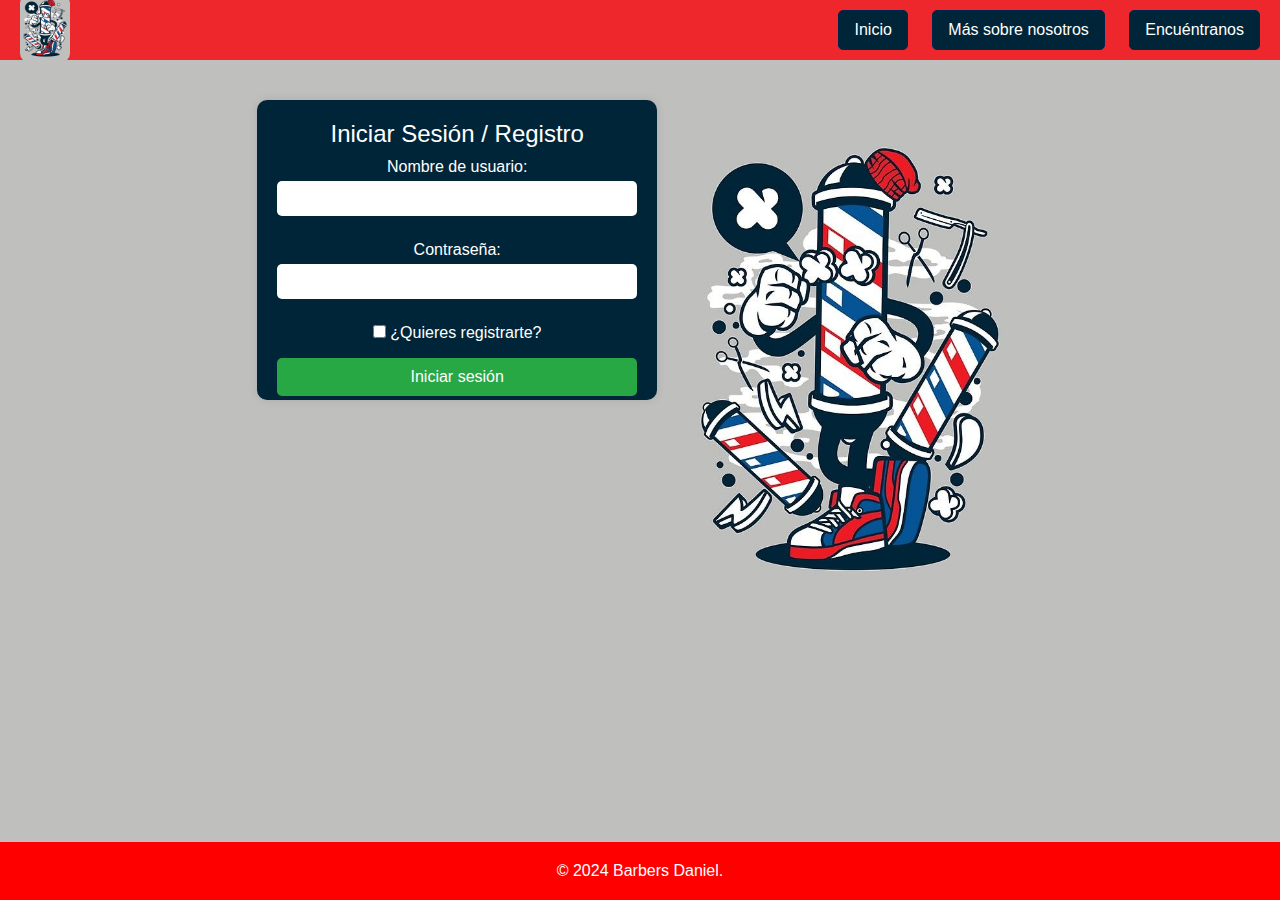
<file: Código/html/index.html>
<!DOCTYPE html>
<html lang="es">
<head>
    <meta charset="UTF-8">
    <meta name="viewport" content="width=device-width, initial-scale=1.0">
    <title>Barbers Daniel</title>
    <link rel="stylesheet" href="../css/index.css">
    <script src="../js/jquery/jquery.js"></script>
    <script src="../js/index.js"></script>
</head>
<body>
    <header>
        <div class="container">
            <figure class="logo">
                <img src="../img/logo.jpg" alt="Barbers Daniel" onclick="location.href='index.html';">
            </figure>
            <nav>
                <ul>
                    <li><a href="index.html">Inicio</a></li>
                    <li><a href="nosotros.html">Más sobre nosotros</a></li>
                    <li id="right"><a href="encuentranos.html">Encuéntranos</a></li>
                </ul>
            </nav>
        </div>
    </header>
    
    <main>
        <div class="container main-content">
            <form class="registro" action="#" method="post">
                <fieldset>
                    <legend>Iniciar Sesión / Registro</legend>
                    <div class="form-group">
                        <label for="nombre_usuario">Nombre de usuario:</label>
                        <input type="text" id="nombre_usuario" name="nombre_usuario" required>
                    </div>
                    <div class="form-group">
                        <label for="contrasena">Contraseña:</label>
                        <input type="password" id="contrasena" name="contrasena" required>
                    </div>
                    <div id="registro_fields" style="display: none;">
                        <div class="form-group">
                            <label for="nombre">Nombre:</label>
                            <input type="text" id="nombre" name="nombre">
                        </div>
                        <div class="form-group">
                            <label for="correo">Correo electrónico:</label>
                            <input type="email" id="correo" name="correo">
                        </div>
                        <div class="form-group">
                            <label for="telefono">Teléfono:</label>
                            <input type="tel" id="telefono" name="telefono">
                        </div>
                    
                    </div>
                    <input type="checkbox" id="chk_registro" name="chk_registro"> ¿Quieres registrarte?
                    <br>
                    <button type="button" id="btn_iniciar">Iniciar sesión</button>
                    <button type="button" id="btn_registrar" style="display: none;">Registrar</button>
                </fieldset>
            </form>
            <figure class="image-container">
                <img src="../img/logo.jpg">
            </figure>
        </div>
    </main>

    <footer>
        <div class="container">
            <p>&copy; 2024 Barbers Daniel.</p>
        </div>
    </footer>
</body>
</html>
</file>
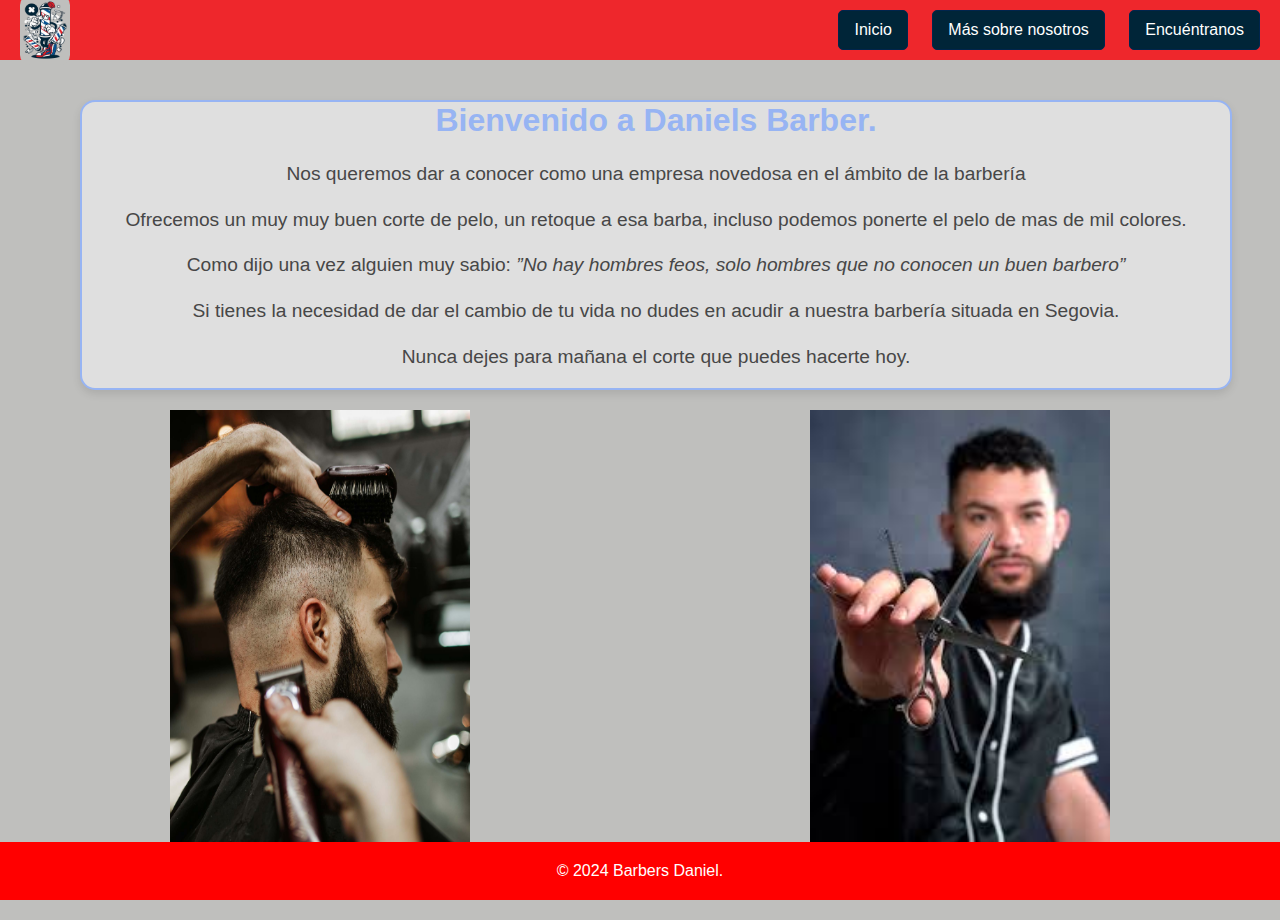
<file: Código/html/nosotros.html>
<!DOCTYPE html>
<html lang="es">
<head>
    <meta charset="UTF-8">
    <meta name="viewport" content="width=device-width, initial-scale=1.0">
    <title>Barbers Daniel</title>
    <link rel="stylesheet" href="../css/nosotros.css">
  
</head>
<body>
    <header>
        <div class="container">
            <figure class="logo">
                <img src="../img/logo.jpg" alt="Barbers Daniel" onclick="location.href='index.html';">
            </figure>
            <nav>
                <ul>
                    <li><a href="index.html">Inicio</a></li>
                    <li><a href="nosotros.html">Más sobre nosotros</a></li>
                    <li id="right"><a href="encuentranos.html">Encuéntranos</a></li>
                </ul>
            </nav>
        </div>
    </header>
    
    <main>
       <div id="sobre_nosotros">
        <h1>Bienvenido a Daniels Barber.</h1> 
        <p>Nos queremos dar a conocer como una empresa novedosa en el ámbito de la barbería</p>
        <p>Ofrecemos un muy muy buen corte de pelo, un retoque a esa barba, incluso podemos ponerte el pelo de mas de mil colores.</p>
          <p>Como dijo una vez alguien muy sabio: <i>”No hay hombres feos, solo hombres que no conocen un buen barbero”</i></p>  
          <p>Si tienes la necesidad de dar el cambio de tu vida no dudes en acudir a nuestra barbería situada en Segovia.</p>
          
            <p>Nunca dejes para mañana el corte que puedes hacerte hoy.</p>

       <p></p>
       </div>
       <div id="memes">
        <img src="../img/foto1.jpg">
        <img src="../img/foto2.jpeg">
       </div>
    </main>

    <footer>
        <div class="container">
            <p>&copy; 2024 Barbers Daniel.</p>
        </div>
    </footer>
</body>
</html>
</file>
<file: Código/css/index.css>
* {
    margin: 0;
    padding: 0;
    box-sizing: border-box;
}

body {
    font-family: Arial, sans-serif;
    background-color: #bfbfbd;
    min-height: 100vh;
}

.container {
    width: 90%;
    margin: 0 auto;
}

header {
    background-color: #ee272c;
    color: #fff;
    padding: 30px 0;
    position: fixed;
    width: 100%;
    top: 0;
    z-index: 1000;
}

header .logo {
    position: absolute;
    left: 20px;
    top: 50%;
    transform: translateY(-50%);
}

header .logo img {
    width: 50px;
    height: 70px;
    cursor: pointer;
    border-radius: 10px;
}

header nav {
    position: absolute;
    top: 50%;
    right: 20px;
    transform: translateY(-50%);
}

header nav ul {
    list-style: none;
}

header nav ul li {
    display: inline-block;
    margin-left: 20px;
}

header nav ul li a {
    display: block;
    padding: 10px 15px;
    text-decoration: none;
    color: #fff;
    background-color: #002538;
    border: 1px solid #00254d;
    border-radius: 5px;
    transition: background-color 0.3s ease;
}

header nav ul li a:hover {
    background-color: #000000;
}

main {
    padding-top: 100px;
    padding-bottom: 60px;
    text-align: center;
}

.main-content {
    display: flex;
    flex-wrap: wrap;
    justify-content: center;
    align-items: flex-start;
    gap: 20px;
}

footer {
    background-color: #ff0000;
    color: #fff;
    text-align: center;
    padding: 20px 0;
    width: 100%;
    position: fixed;
    bottom: 0;
    left: 0;
}

a {
    text-decoration: none;
    color: black;
}

.image-container {
    flex: 1;
    max-width: 30%;
}

.image-container img {
    width: 100%;
    height: auto;
    display: block;
    border-radius: 10px;
}

form.registro {
    color: white;
    width: 100%;
    max-width: 400px;
    background-color: #002538;
    border-radius: 10px;
    box-shadow: 0 0 10px rgba(0, 0, 0, 0.1);
    padding: 20px;
    overflow: hidden;
    transition: max-height 0.5s ease;
    max-height: 300px;
}

form.registro fieldset {
    border: none;
    padding: 0;
}

form.registro legend {
    font-size: 1.5em;
    margin-bottom: 10px;
    color: #fff;
}

form.registro .form-group {
    margin-bottom: 15px;
}

form.registro label {
    display: block;
    margin-bottom: 5px;
    color: #fff;
}

form.registro input,
form.registro select {
    width: 100%;
    padding: 10px;
    border: none;
    border-radius: 5px;
    margin-bottom: 10px;
}

form.registro input[type="checkbox"] {
    width: auto;
    margin-bottom: 10px;
}

form.registro button {
    width: 100%;
    padding: 10px;
    border: none;
    border-radius: 5px;
    background-color: #28a745;
    color: #fff;
    font-size: 1em;
    cursor: pointer;
    margin-top: 10px;
}

form.registro button:hover {
    background-color: #218838;
}

/* Estilos responsivos */
@media screen and (max-width: 768px) {
    .container {
        width: 90%;
    }

    header .logo {
        left: 10px;
    }

    header nav {
        right: 10px;
    }

    header nav ul li {
        margin-left: 10px;
    }

    header nav ul li a {
        padding: 8px;
    }

    main {
        padding-top: 80px;
        padding-bottom: 50px;
    }

    .main-content {
        flex-direction: column;
        align-items: center;
    }

    .image-container,
    form.registro {
        max-width: 100%;
    }

    form.registro {
        width: 90%;
    }
}

@media screen and (max-width: 480px) {
    .container {
        width: 100%;
        padding: 0 10px;
    }

    header .logo {
        left: 5px;
    }

    header nav {
        right: 5px;
    }

    header nav ul li {
        margin-left: 5px;
    }

    header nav ul li a {
        padding: 6px;
    }

    main {
        padding-top: 60px;
        padding-bottom: 40px;
    }

    .main-content {
        flex-direction: column;
        align-items: center;
    }

    .image-container,
    form.registro {
        max-width: 100%;
    }

    form.registro {
        width: 100%;
        padding: 10px;
    }
}
</file>
<file: Código/css/nosotros.css>
* {
    margin: 0;
    padding: 0;
    box-sizing: border-box;
}

body {
    font-family: Arial, sans-serif;
    background-color: #bfbfbd;
    min-height: 100vh;
}

.container {
    width: 90%;
    margin: 0 auto;
}

header {
    background-color: #ee272c;
    color: #fff;
    padding: 30px 0;
    position: fixed;
    width: 100%;
    top: 0;
    z-index: 1000;
}

header .logo {
    position: absolute;
    left: 20px;
    top: 50%;
    transform: translateY(-50%);
}

header .logo img {
    width: 50px;
    height: 70px;
    cursor: pointer;
    border-radius: 10px;
}

header nav {
    position: absolute;
    top: 50%;
    right: 20px;
    transform: translateY(-50%);
}

header nav ul {
    list-style: none;
}

header nav ul li {
    display: inline-block;
    margin-left: 20px;
}

header nav ul li a {
    display: block;
    padding: 10px 15px;
    text-decoration: none;
    color: #fff;
    background-color: #002538;
    border: 1px solid #00254d;
    border-radius: 5px;
    transition: background-color 0.3s ease;
}

header nav ul li a:hover {
    background-color: #000000;
}

main {
    padding-top: 100px;
    padding-bottom: 60px;
    text-align: center;
}

.main-content {
    display: flex;
    flex-wrap: wrap;
    justify-content: center;
    align-items: flex-start;
    gap: 20px;
}

footer {
    background-color: #ff0000;
    color: #fff;
    text-align: center;
    padding: 20px 0;
    width: 100%;
    position: fixed;
    bottom: 0;
    left: 0;
}

a {
    text-decoration: none;
    color: black;
}
#sobre_nosotros {
    
    margin-left: 80px;
    width: 90%;
    background-color: #dfdfdf;
    border: 2px solid rgb(151, 180, 243);
    border-radius: 15px;
    box-shadow: 0 4px 8px rgba(0, 0, 0, 0.1);
    padding: 2  0px;
    text-align: center;
}

#sobre_nosotros h1 {
    font-size: 2em;
    color: rgb(151, 180, 243);
    margin-bottom: 20px;
}

#sobre_nosotros p {
    font-size: 1.2em;
    color: #474747;
    line-height: 1.6;
    margin-bottom: 15px;
}

#sobre_nosotros p:last-child {
    font-style: italic;
    color: #777777;
}
img {
    width: 300px;
    height: auto;
    display: block;
    margin: 0 auto; 
}
#memes{   
    margin-top: 20px;
    display: flex; 
    justify-content: space-between; 
}
</file>
